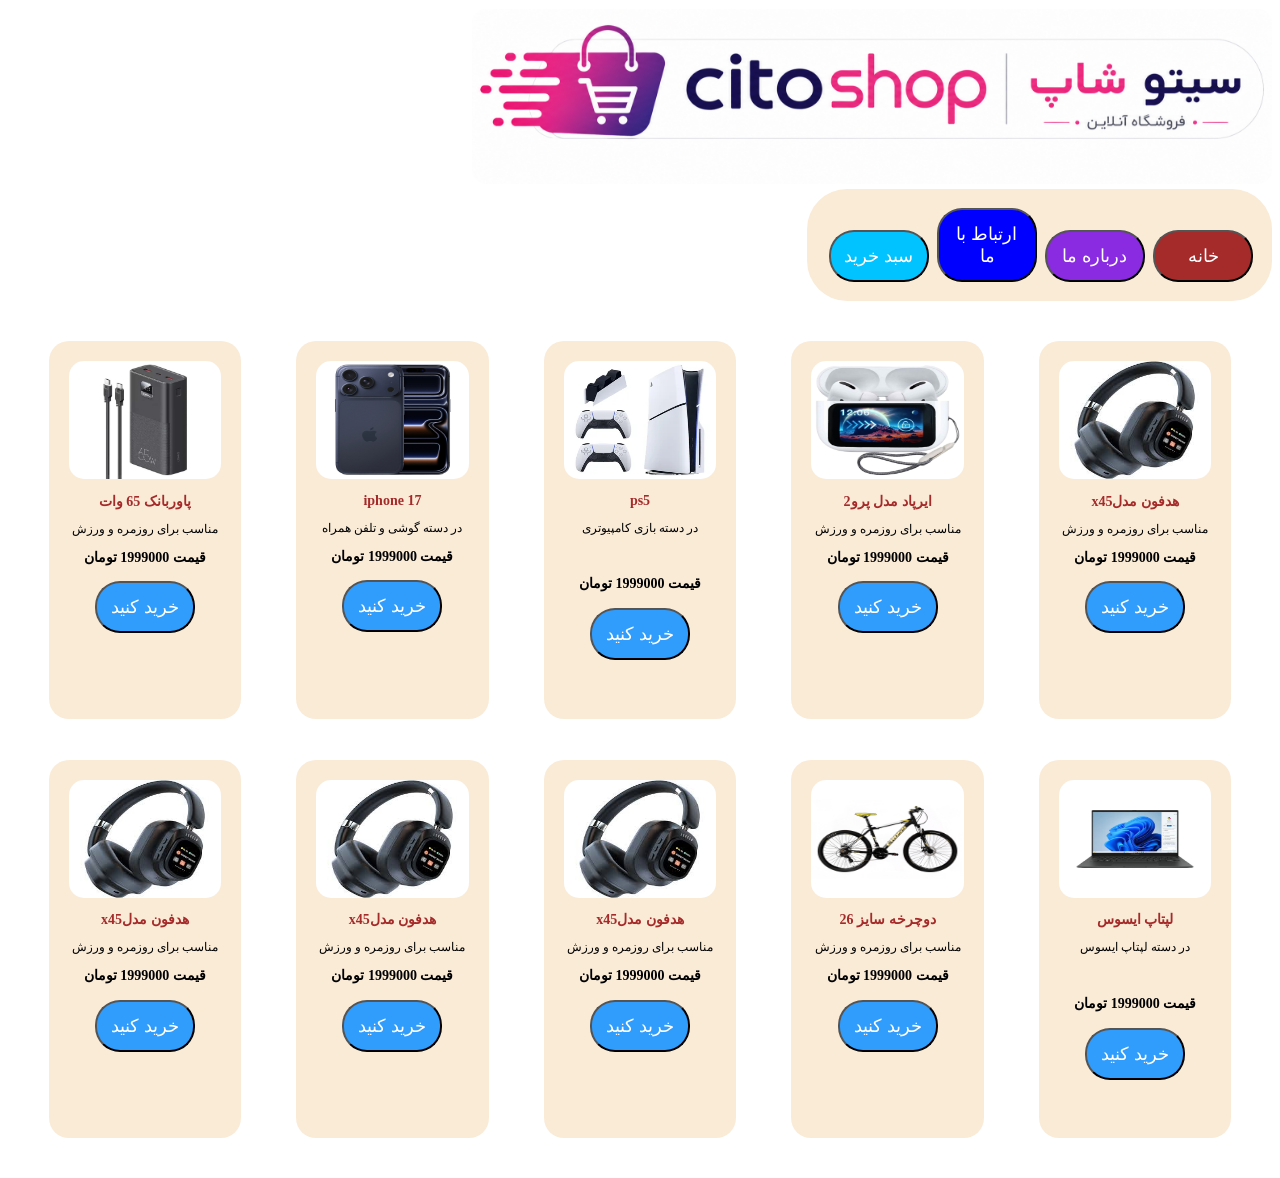
<file: index.html>
<!DOCTYPE html>
<html lang="fa" dir="rtl">
<head>
    <meta charset="UTF-8">
    <meta name="viewport" content="width=device-width, initial-scale=1.0">
    <title>cito shop</title>
    <link rel="icon" href="icon.png">
    <link rel="stylesheet" href="style.css">
    <style>
    </style> 
    </head>
    <body>
    <div style="justify-self: center"><img src="file_00000000da48720aabd4b4c596f0ee58.png" alt=""; style="width: 100%; max-width: 800px; min-width: 380px height: 350px"></div>
    <div class="i" style="padding: 15px; "><a href=""><button style="background-color: brown;">خانه</button></a><a href=""><button style="background-color: blueviolet;">درباره ما</button></a><a href=""><button style="background-color: blue;">ارتباط با ما</button></a><a href=""><button style="background-color: rgb(0, 195, 255);">سبد خرید</button></a></div>
    <div class="container">
    <div class="box"><img src="images.jpg" alt="">
    <h1>هدفون مدلx45</h1>
    <p>مناسب برای روزمره و ورزش</p>
    <h2>قیمت  1999000 تومان</h2>
    <a href="hedfon.html"><button>خرید کنید</button></a></div>
    <div class="box"><img src="c584002ec5e1e614bb8b1712e6d8df8e17f2ddf1_1754235856.jpg" alt="">
    <h1>ایرپاد مدل پرو2</h1>
    <p>مناسب برای روزمره و ورزش</p>
    <h2>قیمت  1999000 تومان</h2>
    <a href="airpods.html"><button>خرید کنید</button></a></div>
    <div class="box"><img src="24be5cd7da3b2855569318f06ae092f29a0048c8_1754252368.webp" alt="">
    <h1>ps5</h1>
    <p>در دسته بازی کامپیوتری</p>
    <br>    
    <h2>قیمت  1999000 تومان</h2>
    <a href="ps5.html"><button>خرید کنید</button></a></div>
    <div class="box"><img src="26aa21dc59b10010c1a338d0266f532d67148711_1758361096.jpg" alt="">
    <h1>iphone 17</h1>
    <p>در دسته گوشی و تلفن همراه</p>
    <h2>قیمت  1999000 تومان</h2>
    <a href="iphone.html"><button>خرید کنید</button></a></div>
    <div class="box"><img src="Best-30-MAH-Powerbank-3.webp" alt="">
    <h1>پاوربانک 65 وات</h1>
    <p>مناسب برای روزمره و ورزش</p>
    <h2>قیمت  1999000 تومان</h2>
    <a href="power.html"><button>خرید کنید</button></a></div>
    </div>
    <div class="container">
    <div class="box"><img src="Asus-Zenbook-Q415MA.webp" alt="">
    <h1>لپتاپ ایسوس</h1>
    <p>در دسته لپتاپ ایسوس</p>
    <br>    
    <h2>قیمت  1999000 تومان</h2>
    <a href="laptop.html"><button>خرید کنید</button></a></div>
    <div class="box"><img src="1-3-scaled.jpg" alt="">
    <h1>دوچرخه سایز 26</h1>
    <p>مناسب برای روزمره و ورزش</p>
    <h2>قیمت  1999000 تومان</h2>
    <a href="bike.html"><button>خرید کنید</button></a></div>
    <div class="box"><img src="images.jpg" alt="">
    <h1>هدفون مدلx45</h1>
    <p>مناسب برای روزمره و ورزش</p>
    <h2>قیمت  1999000 تومان</h2>
    <a href="hedfon.html"><button>خرید کنید</button></a></div>
    <div class="box"><img src="images.jpg" alt="">
    <h1>هدفون مدلx45</h1>
    <p>مناسب برای روزمره و ورزش</p>
    <h2>قیمت  1999000 تومان</h2>
    <a href="hedfon.html"><button>خرید کنید</button></a></div>
    <div class="box"><img src="images.jpg" alt="">
    <h1>هدفون مدلx45</h1>
    <p>مناسب برای روزمره و ورزش</p>
    <h2>قیمت  1999000 تومان</h2>
    <a href="hedfon.html"><button>خرید کنید</button></a></div>
    </diV>
    
</body>
</html
</file>
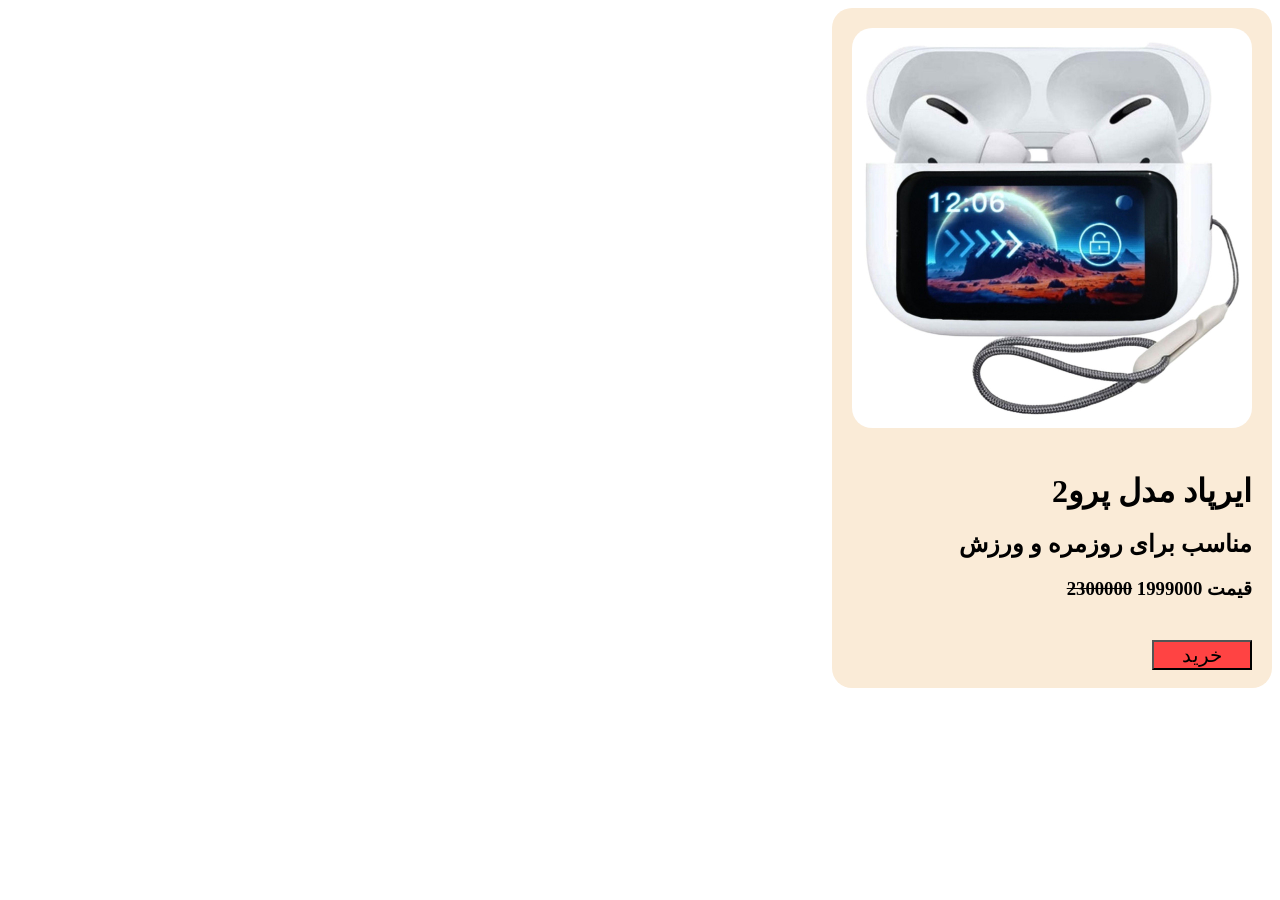
<file: airpods.html>
<!DOCTYPE html>
<html lang="fa" dir="rtl">
<head>
    <meta charset="UTF-8">
    <meta name="viewport" content="width=device-width, initial-scale=1.0">
    <title>Document</title>
    <style>
        div{background-color: antiquewhite; width: 440px; height: 680px; border-radius: 20px;}
        img{width: 400px; margin:20px; border-radius: 20px;}
        H1 ,H2 ,H3 ,button{margin: 20px;}
    </style>
</head>
<body>
    <div>
    <img src="c584002ec5e1e614bb8b1712e6d8df8e17f2ddf1_1754235856.jpg" alt="" >
<h1>ایرپاد مدل پرو2</h1>
<h2>مناسب برای روزمره و ورزش</h2>
<h3>قیمت         1999000           <del>      2300000       </del></h3>
<a href="form.html"><button style="background-color: rgb(255, 67, 67); font-size: 20px; width: 100px; height: 30px;">خرید</button></a>
</div>
</body>
</html>
</file>
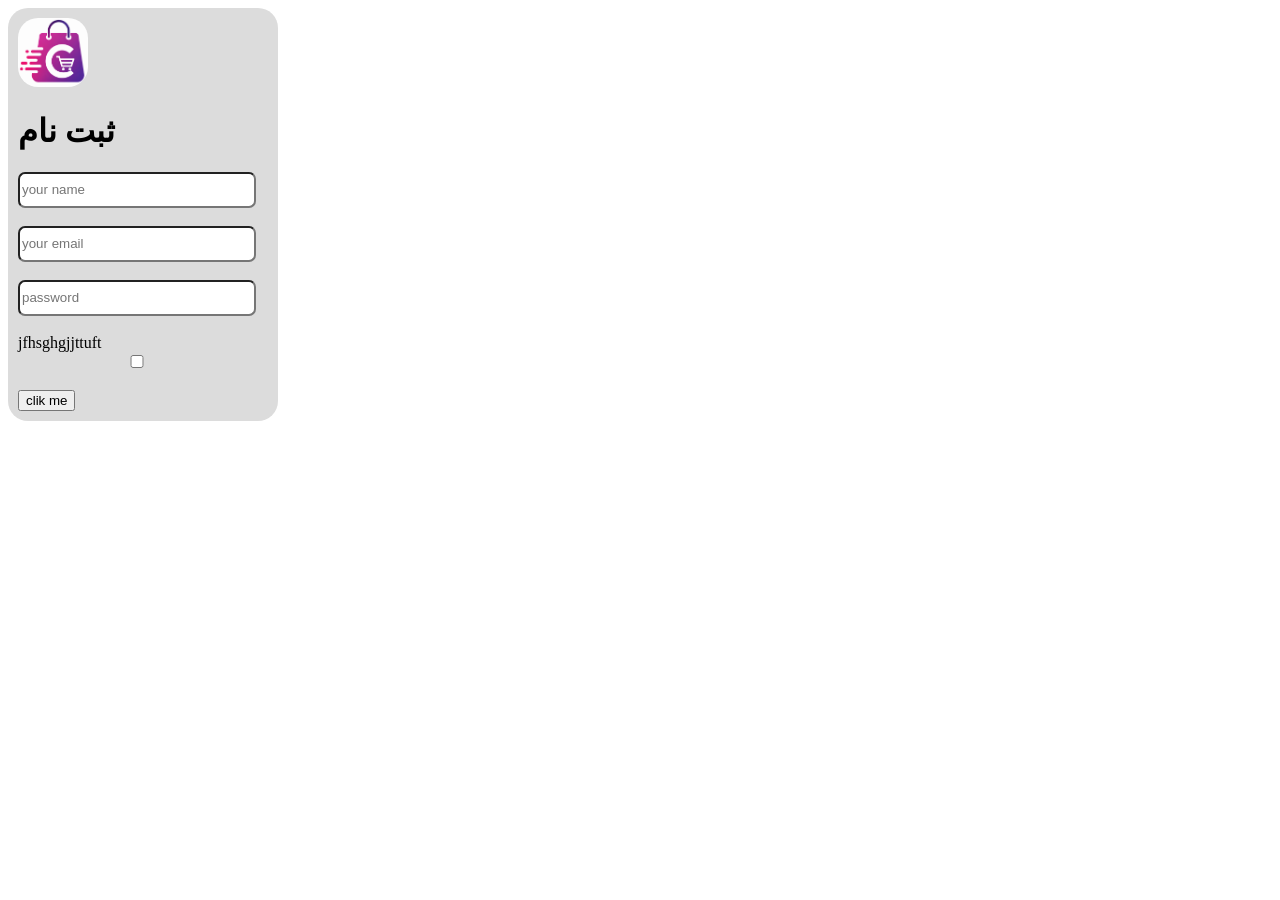
<file: form.html>
<!DOCTYPE html>
<html lang="fa" dir="ltr">
<head>
    <meta charset="UTF-8">
    <meta name="viewport" content="width=device-width, initial-scale=1.0">
    <title>Document</title>
    <style>
     input{width: 230px;}


    </style>
</head>
<body>
    <div style="background-color: gainsboro; border-radius:20px; width: 250px; padding: 10px;">
        <img src="file_000000005528724681945c245867bf6d(1).png" alt="" width="70px" style="border-radius:20px">
    <form action="">
        <h1>ثبت نام</h1>
        <input type="text" id="name" placeholder="your name" style="border-radius: 7px; height: 30px;" required >
        <br>
        <br>
        <input type="email" id="emaile" placeholder="your email" style="border-radius: 7px; height: 30px;" required >
        <br>
        <br>
        <input type="password" name="" id="" placeholder="password" style="border-radius: 7px; height: 30px;" required >
        <br><br>
        <label for="select">jfhsghgjjttuft</label><input type="checkbox" name="" id="select" required>
        <br><br>
        <button type="submit">clik me</button>



    </form>
    </div>
</body>
</html>
</file>
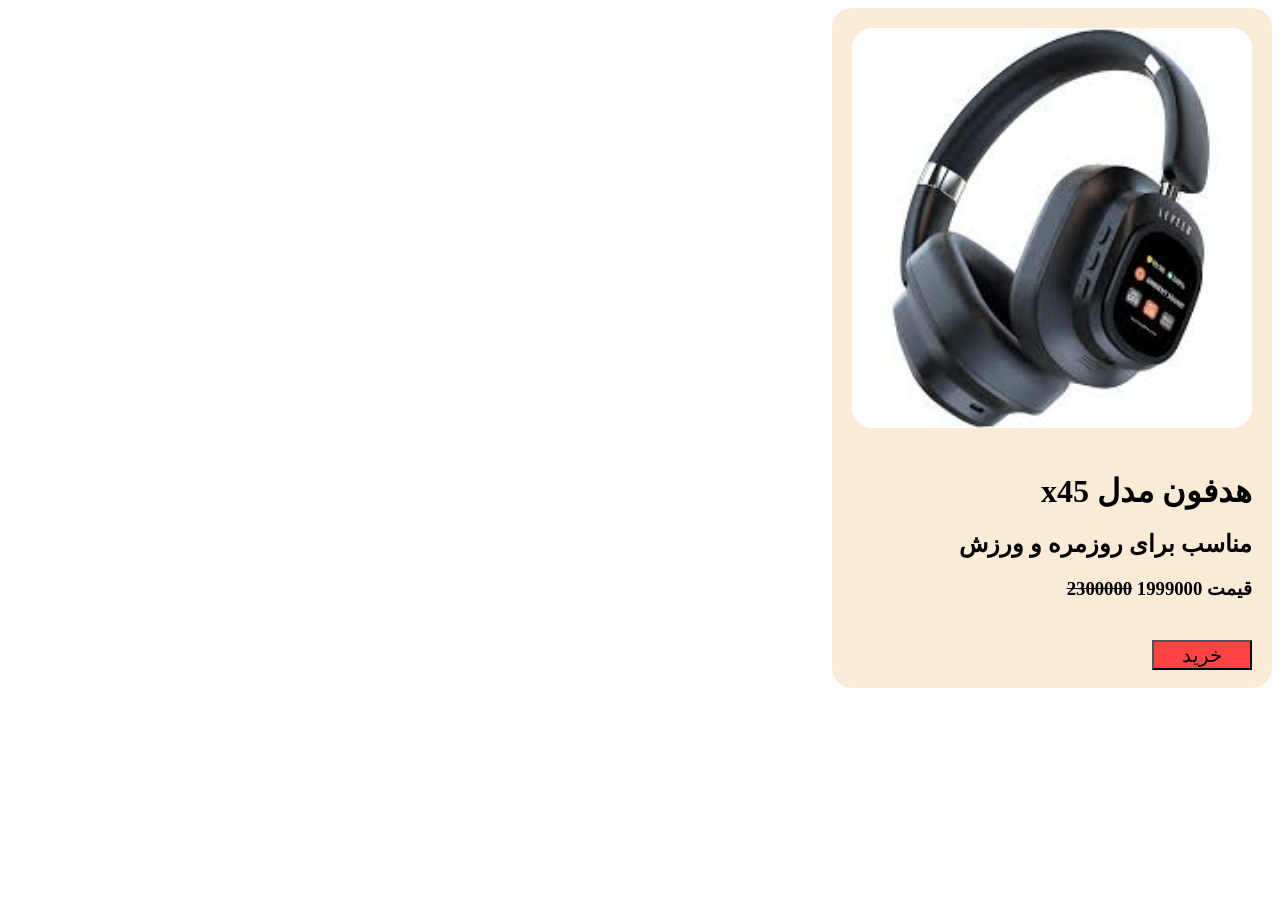
<file: hedfon.html>
<!DOCTYPE html>
<html lang="fa" dir="rtl">
<head>
    <meta charset="UTF-8">
    <meta name="viewport" content="width=device-width, initial-scale=1.0">
    <title>Document</title>
    <style>
        div{background-color: antiquewhite; width: 440px; height: 680px; border-radius: 20px;}
        img{width: 400px; margin:20px; border-radius: 20px;}
        H1 ,H2 ,H3 ,button{margin: 20px;}
    </style>
</head>
<body>
    <div>
    <img src="images.jpg" alt="" >
<h1>هدفون مدل x45</h1>
<h2>مناسب برای روزمره و ورزش</h2>
<h3>قیمت         1999000           <del>      2300000       </del></h3>
<a href="form.html"><button style="background-color: rgb(255, 67, 67); font-size: 20px; width: 100px; height: 30px;">خرید</button></a>
</div>
</body>
</html>
</file>
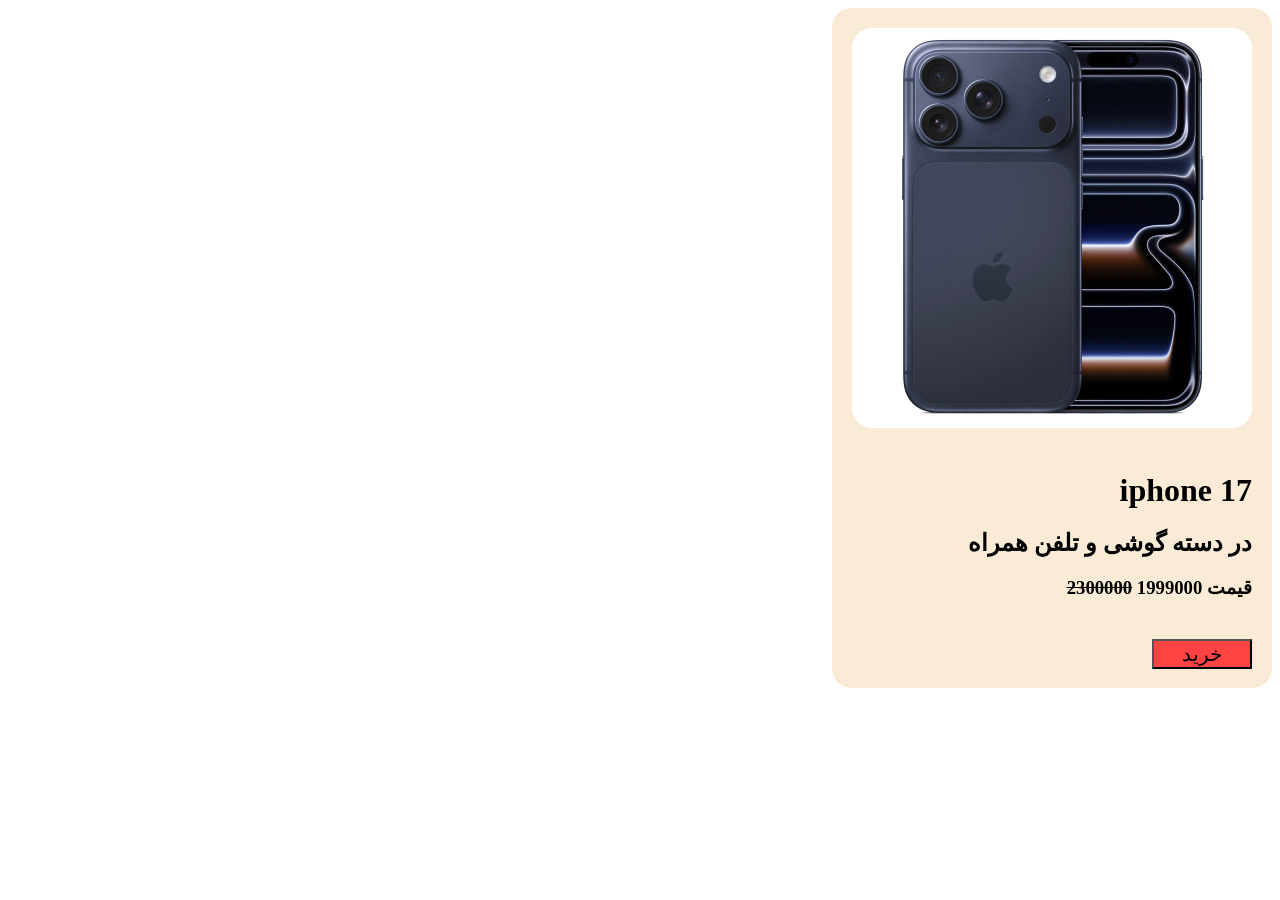
<file: iphone.html>
<!DOCTYPE html>
<html lang="fa" dir="rtl">
<head>
    <meta charset="UTF-8">
    <meta name="viewport" content="width=device-width, initial-scale=1.0">
    <title>Document</title>
    <style>
        div{background-color: antiquewhite; width: 440px; height: 680px; border-radius: 20px;}
        img{width: 400px; margin:20px; border-radius: 20px;}
        H1 ,H2 ,H3 ,button{margin: 20px;}
    </style>
</head>
<body>
    <div>
    <img src="26aa21dc59b10010c1a338d0266f532d67148711_1758361096.jpg" alt="" >
<h1>iphone 17</h1>
<h2>در دسته گوشی و تلفن همراه</h2>
<h3>قیمت         1999000           <del>      2300000       </del></h3>
<a href="form.html"><button style="background-color: rgb(255, 67, 67); font-size: 20px; width: 100px; height: 30px;">خرید</button></a>
</div>
</body>
</html>
</file>
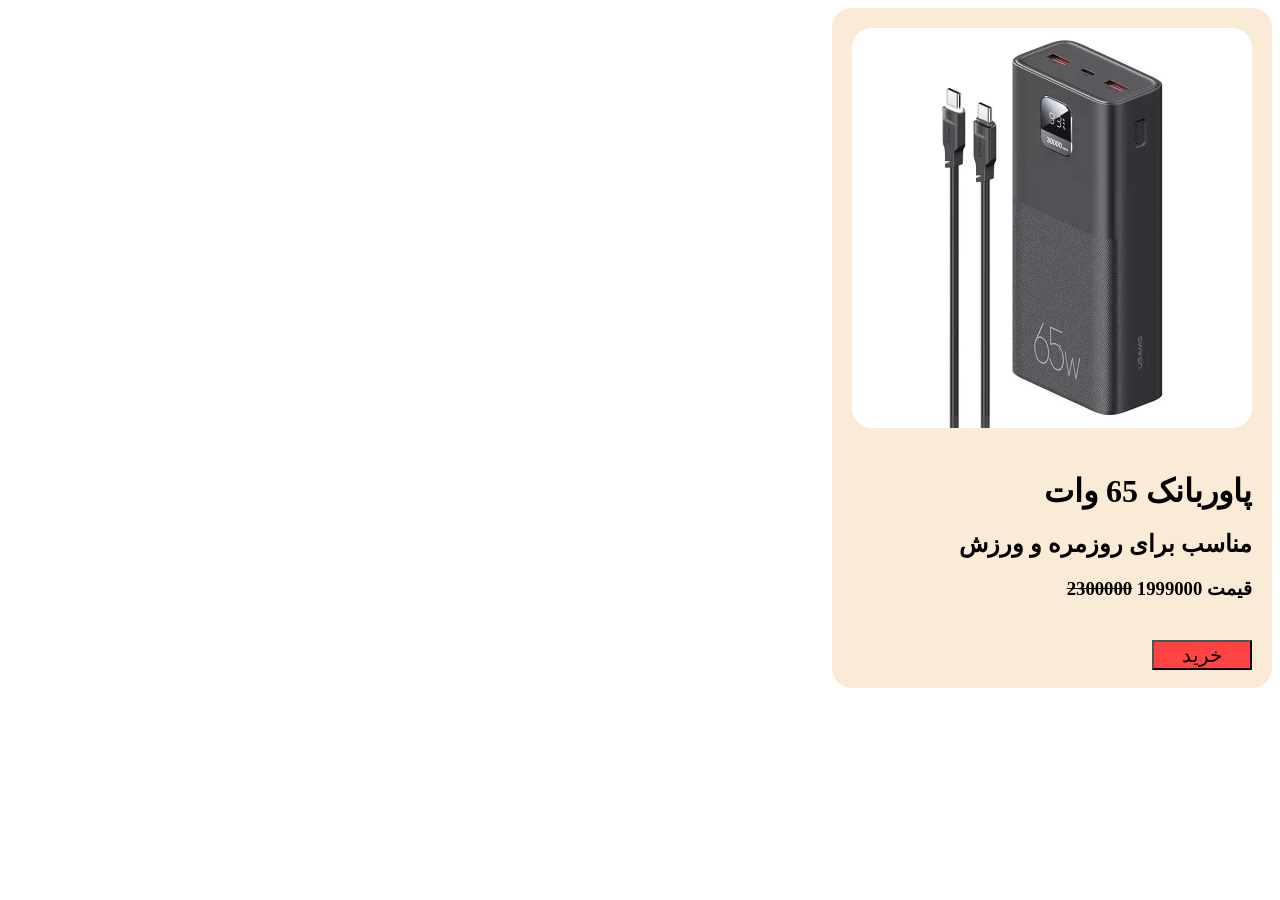
<file: power.html>
<!DOCTYPE html>
<html lang="fa" dir="rtl">
<head>
    <meta charset="UTF-8">
    <meta name="viewport" content="width=device-width, initial-scale=1.0">
    <title>Document</title>
    <style>
        div{background-color: antiquewhite; width: 440px; height: 680px; border-radius: 20px;}
        img{width: 400px; margin:20px; border-radius: 20px;}
        H1 ,H2 ,H3 ,button{margin: 20px;}
    </style>
</head>
<body>
    <div>
    <img src="Best-30-MAH-Powerbank-3.webp" alt="" >
<h1>پاوربانک 65 وات</h1>
<h2>مناسب برای روزمره و ورزش</h2>
<h3>قیمت         1999000           <del>      2300000       </del></h3>
<a href="form.html"><button style="background-color: rgb(255, 67, 67); font-size: 20px; width: 100px; height: 30px;">خرید</button></a>
</div>
</body>
</html>
</file>
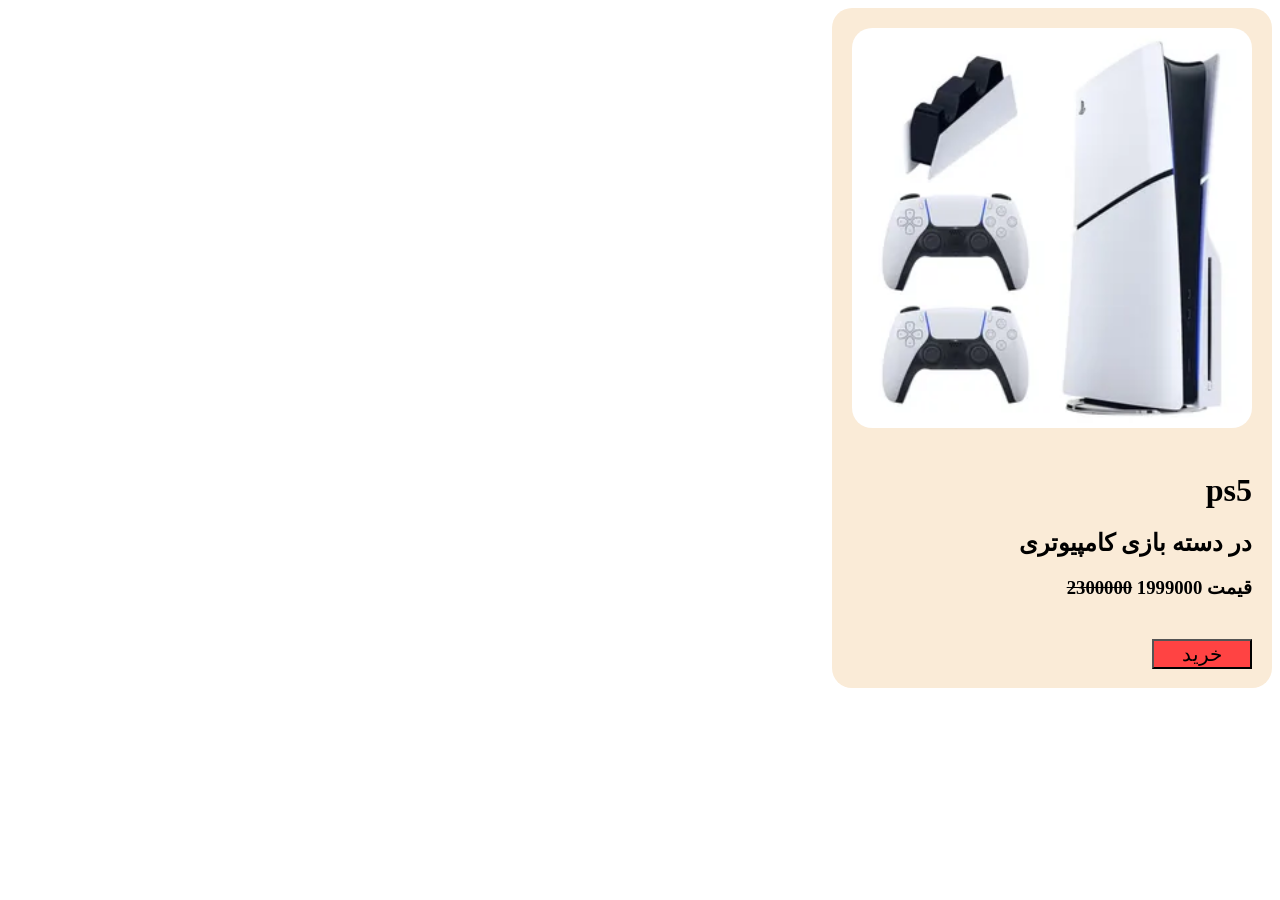
<file: ps5.html>
<!DOCTYPE html>
<html lang="fa" dir="rtl">
<head>
    <meta charset="UTF-8">
    <meta name="viewport" content="width=device-width, initial-scale=1.0">
    <title>Document</title>
    <style>
        div{background-color: antiquewhite; width: 440px; height: 680px; border-radius: 20px;}
        img{width: 400px; margin:20px; border-radius: 20px;}
        H1 ,H2 ,H3 ,button{margin: 20px;}
    </style>
</head>
<body>
    <div>
    <img src="24be5cd7da3b2855569318f06ae092f29a0048c8_1754252368.webp" alt="" >
<h1>ps5</h1>
<h2>در دسته بازی کامپیوتری</h2>
<h3>قیمت         1999000           <del>      2300000       </del></h3>
<a href="form.html"><button style="background-color: rgb(255, 67, 67); font-size: 20px; width: 100px; height: 30px;">خرید</button></a>
</div>
</body>
</html>
</file>
<file: style.css>
*{box-sizing: border-box; font-size: 14px;}
h1 {color: brown;}
.box img{width:100%; height:35%}
        h1{font-size: 14px;}
        p{font-size: 12px}
        img{border-radius : 15px;}
        div{padding:0.5px;box-shadow: 30px;}
    button {border-radius:25px; color: rgb(255, 255, 255); background-color: rgba(31, 151, 255, 0.921); padding: 13px; width: 100px; font-size: large; margin: 4px;}
    .container {display: flex; gap: 55px; justify-content: center; margin: 40px; text-align: center;}
    .box{background-color: antiquewhite; border-radius:20px;width: 250px; padding: 20px;}
    .i{background-color: antiquewhite; border-radius: 40px; width: 465px; align-items: center; justify-self: center;}
</file>
